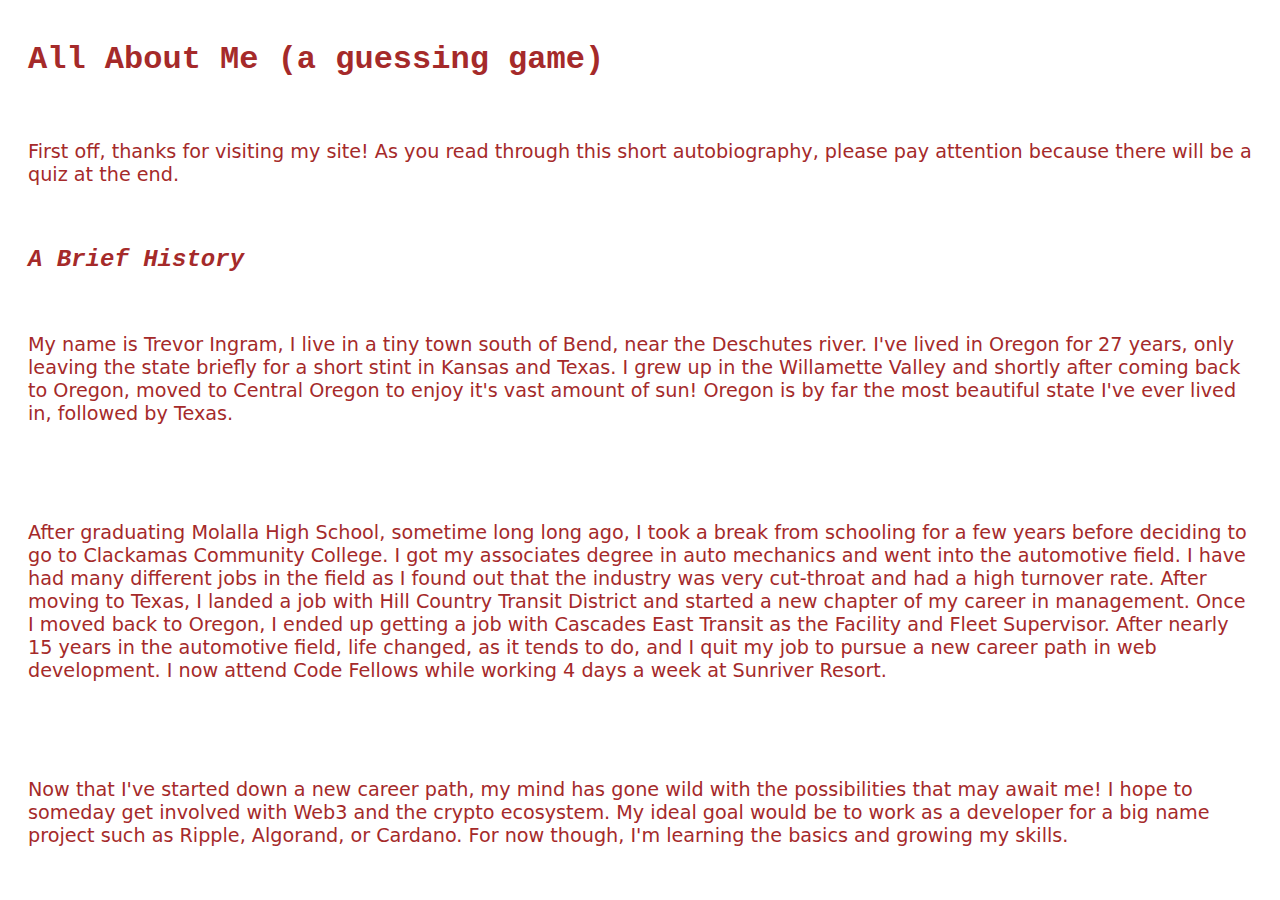
<file: index.html>
<!DOCTYPE html>
<html lang="en">
  
<head>
  <link rel="stylesheet" type="text/css" href="aboutMe.css">
  <meta charset="UTF-8">
  <meta name="viewport" content="width=device-width, initial-scale=1.0">
  <title>All About Me</title>
</head>

<body>

  <header>
    
    <h1>All About Me (a guessing game) </h1>

  </header>

  <main>

    <p>First off, thanks for visiting my site! As you read through this short autobiography, please pay attention because there will be a quiz at the end.</p>

    <h2>A Brief History </h2>

    <p>My name is Trevor Ingram, I live in a tiny town south of Bend, near the Deschutes river. I've lived in Oregon for 27 years, only leaving the state briefly for a short stint in Kansas and Texas. I grew up in the Willamette Valley and shortly after coming back to Oregon, moved to Central Oregon to enjoy it's vast amount of sun! Oregon is by far the most beautiful state I've ever lived in, followed by Texas.</p>
    <br>
    <p>After graduating Molalla High School, sometime long long ago, I took a break from schooling for a few years before deciding to go to Clackamas Community College. I got my associates degree in auto mechanics and went into the automotive field. I have had many different jobs in the field as I found out that the industry was very cut-throat and had a high turnover rate. After moving to Texas, I landed a job with Hill Country Transit District and started a new chapter of my career in management. Once I moved back to Oregon, I ended up getting a job with Cascades East Transit as the Facility and Fleet Supervisor. After nearly 15 years in the automotive field, life changed, as it tends to do, and I quit my job to pursue a new career path in web development. I now attend Code Fellows while working 4 days a week at Sunriver Resort.</p>
    <br>
    <p>Now that I've started down a new career path, my mind has gone wild with the possibilities that may await me! I hope to someday get involved with Web3 and the crypto ecosystem. My ideal goal would be to work as a developer for a big name project such as Ripple, Algorand, or Cardano. For now though, I'm learning the basics and growing my skills.</p>


  </main>
  <script src="aboutMe.js"></script>
</body>
</html>
</file>
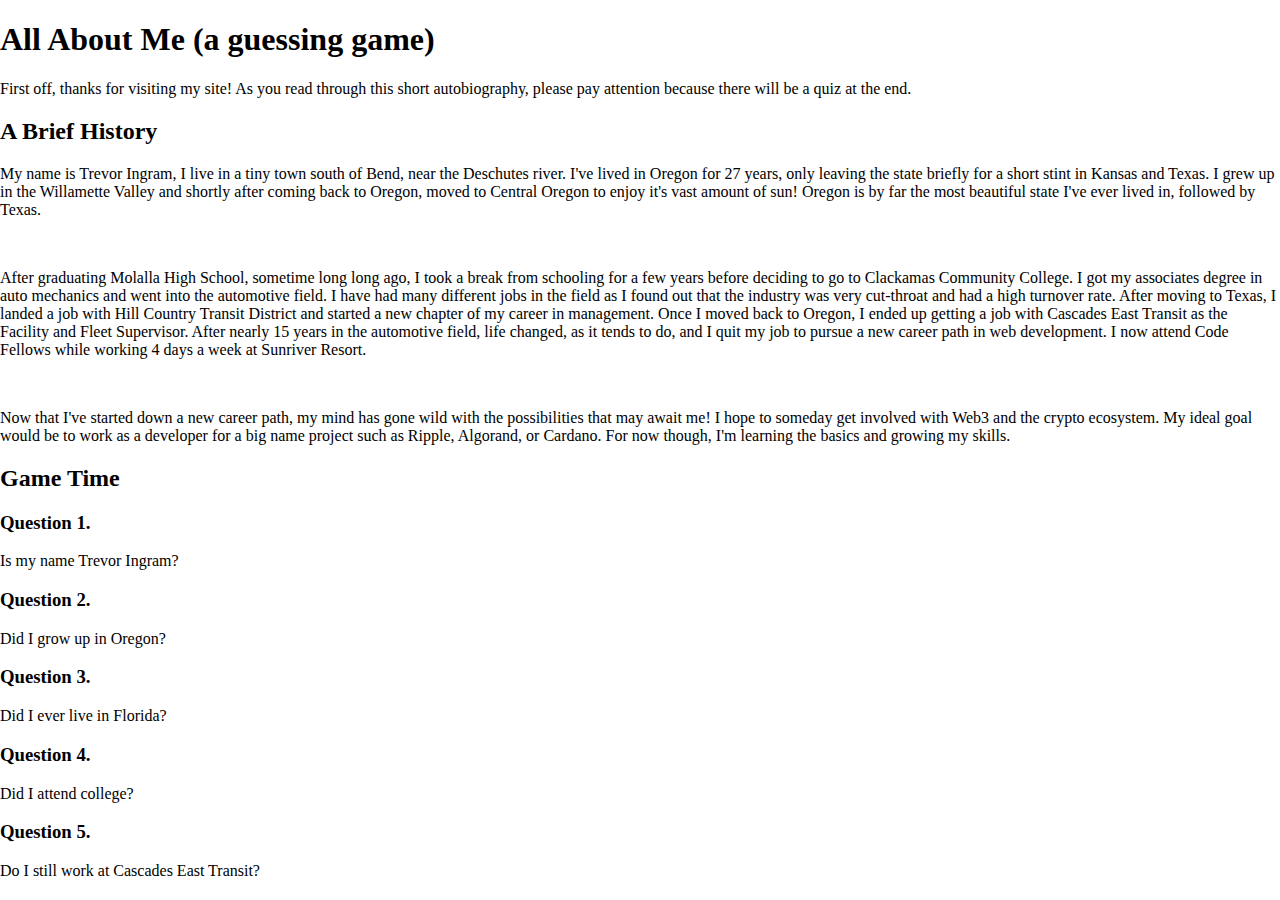
<file: aboutMe.html>
<!DOCTYPE html>
<html lang="en">
<head>
  <meta charset="UTF-8">
  <meta name="viewport" content="width=device-width, initial-scale=1.0">
  <title>All About Me</title>
</head>
<body style="margin: 0; padding: 0;">
  <script src="aboutMe.js"></script>

  <header>
    
    <h1>All About Me (a guessing game) </h1>

  </header>

  <main>

    <p>First off, thanks for visiting my site! As you read through this short autobiography, please pay attention because there will be a quiz at the end.</p>

    <h2>A Brief History </h2>

    <p>My name is Trevor Ingram, I live in a tiny town south of Bend, near the Deschutes river. I've lived in Oregon for 27 years, only leaving the state briefly for a short stint in Kansas and Texas. I grew up in the Willamette Valley and shortly after coming back to Oregon, moved to Central Oregon to enjoy it's vast amount of sun! Oregon is by far the most beautiful state I've ever lived in, followed by Texas.</p>
    <br>
    <p>After graduating Molalla High School, sometime long long ago, I took a break from schooling for a few years before deciding to go to Clackamas Community College. I got my associates degree in auto mechanics and went into the automotive field. I have had many different jobs in the field as I found out that the industry was very cut-throat and had a high turnover rate. After moving to Texas, I landed a job with Hill Country Transit District and started a new chapter of my career in management. Once I moved back to Oregon, I ended up getting a job with Cascades East Transit as the Facility and Fleet Supervisor. After nearly 15 years in the automotive field, life changed, as it tends to do, and I quit my job to pursue a new career path in web development. I now attend Code Fellows while working 4 days a week at Sunriver Resort.</p>
    <br>
    <p>Now that I've started down a new career path, my mind has gone wild with the possibilities that may await me! I hope to someday get involved with Web3 and the crypto ecosystem. My ideal goal would be to work as a developer for a big name project such as Ripple, Algorand, or Cardano. For now though, I'm learning the basics and growing my skills.</p>

    <h2>Game Time</h2>

    <h3>Question 1.</h3>

    <p>Is my name Trevor Ingram?</p>

    <h3>Question 2.</h3>

    <p>Did I grow up in Oregon?</p>

    <h3>Question 3.</h3>

    <p>Did I ever live in Florida?</p>

    <h3>Question 4.</h3>

    <p>Did I attend college?</p>

    <h3>Question 5.</h3>

    <p>Do I still work at Cascades East Transit?</p>
   
   

  </main>
</body>
</html>
</file>
<file: aboutMe.css>
h1 {
  padding: 20px;
  color: brown;
  font-family: 'Courier New', Courier, monospace;
  font-weight: bolder;
}

h2 {
  color: brown;
  padding: 20px;
  font-family:'Courier New', Courier, monospace;
  font-style: italic;
  font
}

p {
  padding: 20px;
  color: brown;
  font-family: system-ui, -apple-system, BlinkMacSystemFont, 'Segoe UI', Roboto, Oxygen, Ubuntu, Cantarell, 'Open Sans', 'Helvetica Neue', sans-serif;
  font-size: larger;
}
</file>
